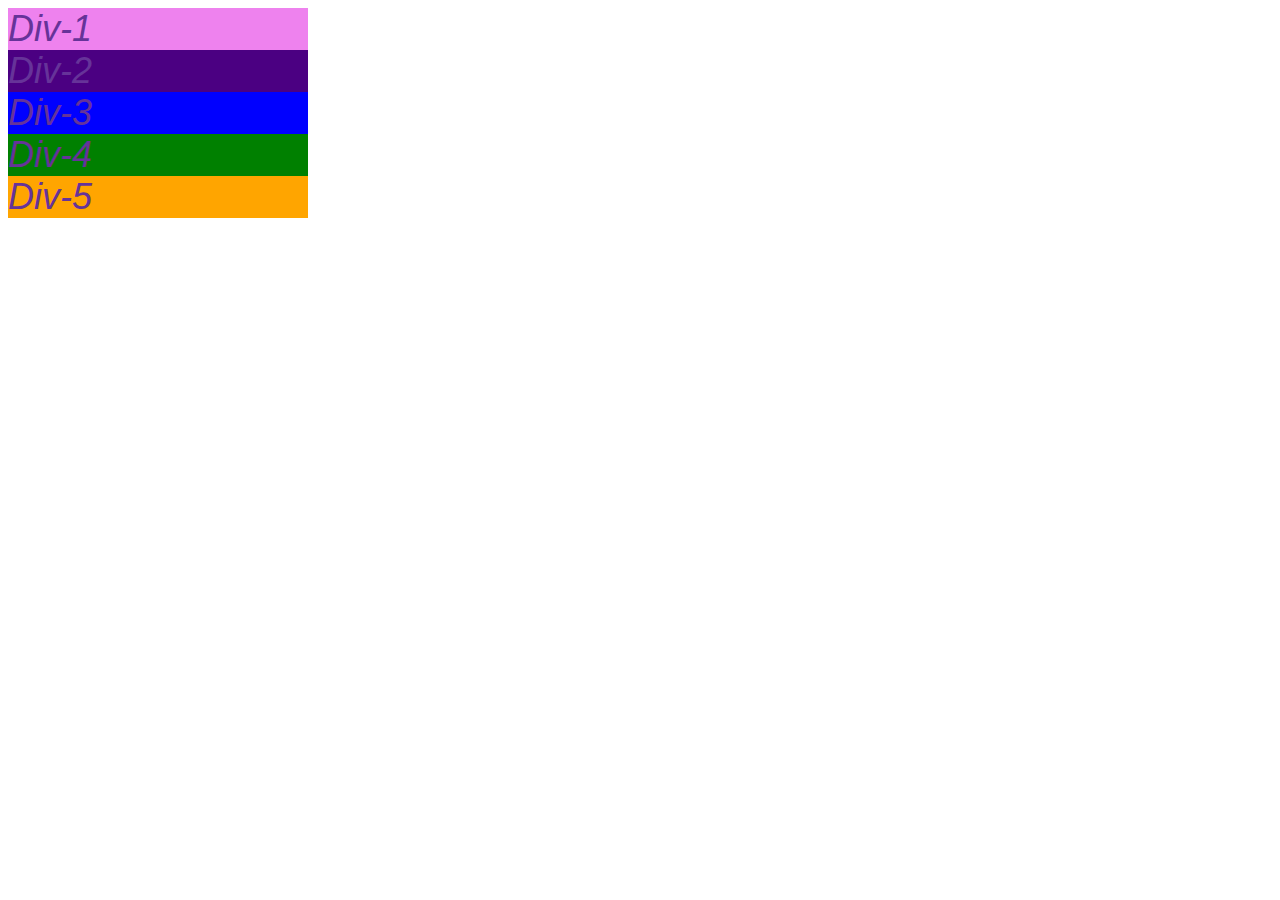
<file: HTML Practice/New folder/index.html>
<!DOCTYPE html>
<html lang="en">
    <head>
        <title>Document</title>
       <link rel="stylesheet" type="text/css" href="styles.css">
    </head>
    <body>
    <div id="D1" class="divclass">    
        <div id="d1">Div-1</div>
        <div id="d2"> Div-2</div>
        <div id="d3">Div-3</div>
        <div id="d4">Div-4</div>
        <div id="d5">Div-5</div>
    </div>    
    </body>
</html>
</file>
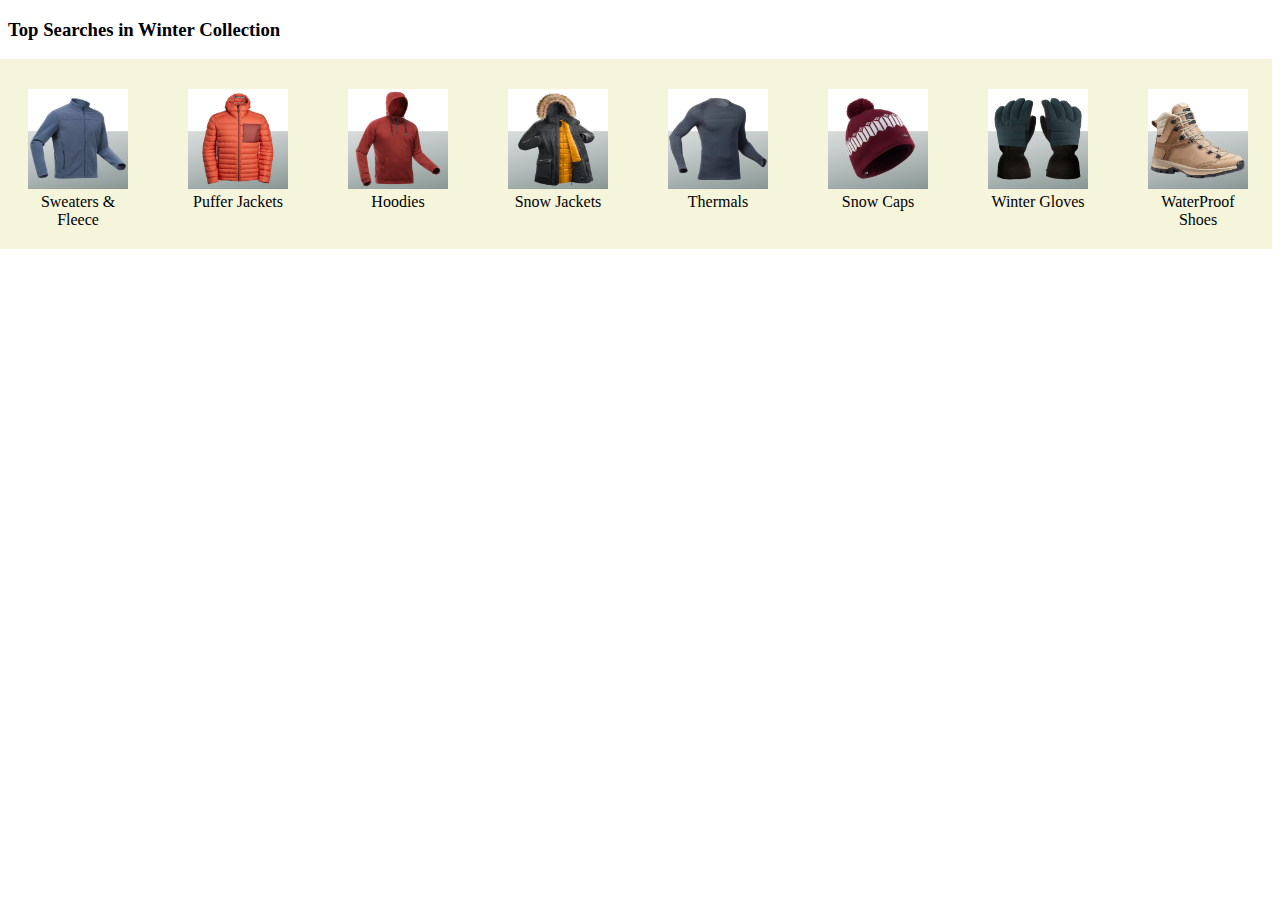
<file: HTML Practice/New/index.html>
<!DOCTYPE html>
<html lang="en">
<head>
    <title>Document</title>
    <link rel="stylesheet" type="text/css" href="index.css">
</head>
<body>
    <h3>Top Searches in Winter Collection</h3>
<div id="maindiv">    
    <div id="d1" style="text-align: center;"><img src="1.avif" width="100px" height="100px"> Sweaters & Fleece</div>
    <div id="d2" style="text-align: center;"><img src="2.avif" width="100px" height="100px"> Puffer Jackets</div>
    <div id="d3" style="text-align: center;"><img src="3.avif" width="100px" height="100px">Hoodies</div>
    <div id="d4" style="text-align: center;"><img src="4.avif" width="100px" height="100px">Snow Jackets</div>
    <div id="d5" style="text-align: center;"><img src="5.avif" width="100px" height="100px">Thermals</div>
    <div id="d5" style="text-align: center;"><img src="6.avif" width="100px" height="100px">Snow Caps</div>
    <div id="d5" style="text-align: center;"><img src="7.avif" width="100px" height="100px">Winter Gloves</div>
    <div id="d5" style="text-align: center;"><img src="8.avif" width="100px" height="100px">WaterProof Shoes</div>
    
</div>
</body>
</html>
</file>
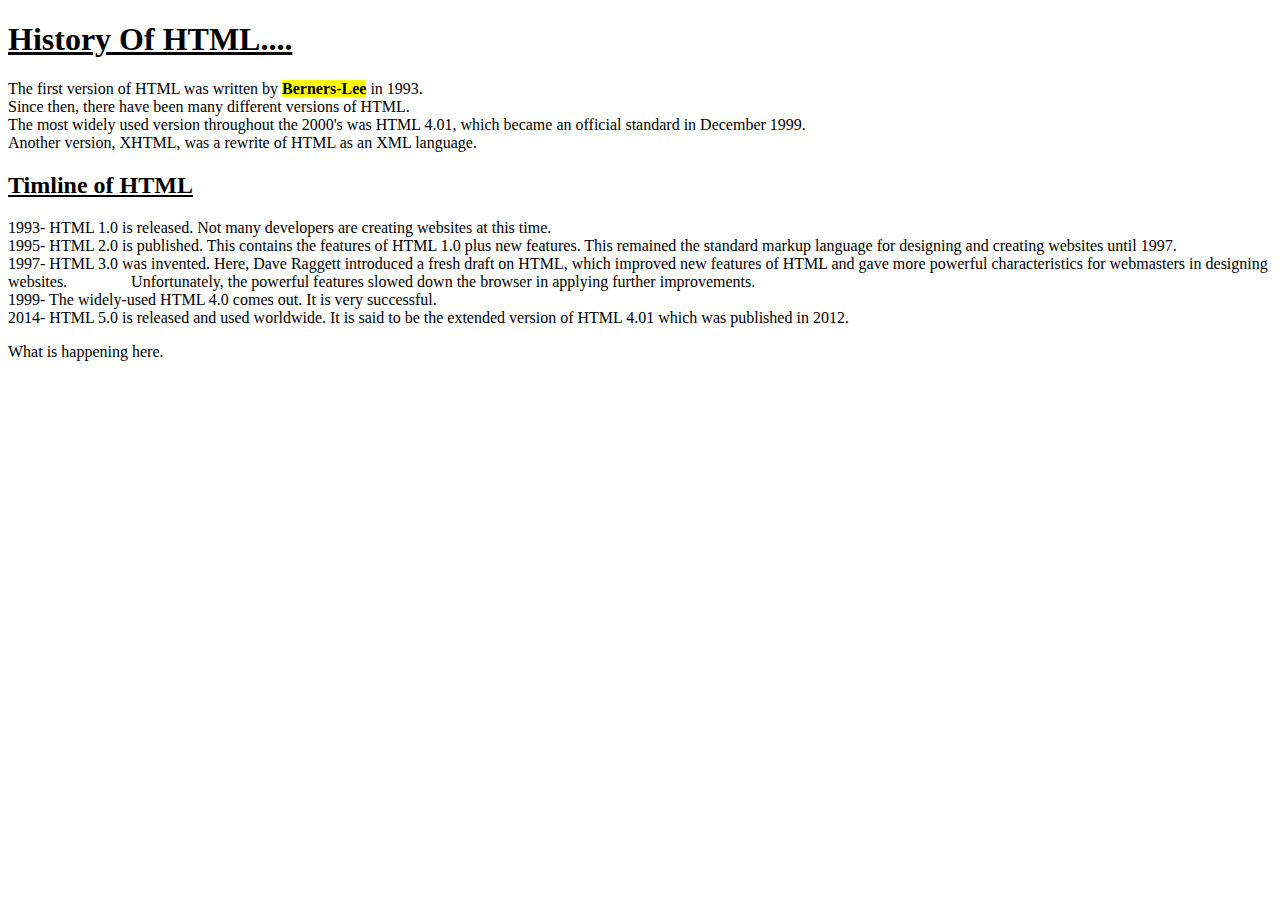
<file: HTML Practice/HTML Tags Practice.html>
<!DOCTYPE html>
<!-- saved from url=(0036)http://127.0.0.1:5500/Practice1.html -->
<html><head><meta http-equiv="Content-Type" content="text/html; charset=UTF-8">
        <title>HTML Tags Practice</title>
    </head>
    <body>
        <h1><u>History Of HTML....</u></h1>
        <p>The first version of HTML was written by <mark><b> Berners-Lee</b></mark> in 1993. <br>
           Since then, there have been many different versions of HTML. <br>
            The most widely used version throughout the 2000's was HTML 4.01, 
            which became an official standard in December 1999.<br> Another version, 
            XHTML, was a rewrite of HTML as an XML language.</p>
            <h2><u> Timline of HTML</u></h2>
            <p contenteditable="true">1993- HTML 1.0 is released. Not many developers are creating websites at this time.<br>
                1995- HTML 2.0 is published. This contains the features of HTML 1.0 plus new features. This remained the standard markup language for designing and creating websites until 1997.
                <br>1997- HTML 3.0 was invented. Here, Dave Raggett introduced a fresh draft on HTML, which improved new features of HTML and gave more powerful characteristics for webmasters in designing websites.&nbsp; &nbsp; &nbsp; &nbsp; &nbsp; &nbsp; &nbsp; &nbsp; Unfortunately, the powerful features slowed down the browser in applying further improvements.
                <br>1999- The widely-used HTML 4.0 comes out. It is very successful.
                <br>2014- HTML 5.0 is released and used worldwide. It is said to be the extended version of HTML 4.01 which was published in 2012.
                </p>
            <p contenteditable="true">What is happening here.</p>    

    <!-- Code injected by live-server -->
<script>
	// <![CDATA[  <-- For SVG support
	if ('WebSocket' in window) {
		(function () {
			function refreshCSS() {
				var sheets = [].slice.call(document.getElementsByTagName("link"));
				var head = document.getElementsByTagName("head")[0];
				for (var i = 0; i < sheets.length; ++i) {
					var elem = sheets[i];
					var parent = elem.parentElement || head;
					parent.removeChild(elem);
					var rel = elem.rel;
					if (elem.href && typeof rel != "string" || rel.length == 0 || rel.toLowerCase() == "stylesheet") {
						var url = elem.href.replace(/(&|\?)_cacheOverride=\d+/, '');
						elem.href = url + (url.indexOf('?') >= 0 ? '&' : '?') + '_cacheOverride=' + (new Date().valueOf());
					}
					parent.appendChild(elem);
				}
			}
			var protocol = window.location.protocol === 'http:' ? 'ws://' : 'wss://';
			var address = protocol + window.location.host + window.location.pathname + '/ws';
			var socket = new WebSocket(address);
			socket.onmessage = function (msg) {
				if (msg.data == 'reload') window.location.reload();
				else if (msg.data == 'refreshcss') refreshCSS();
			};
			if (sessionStorage && !sessionStorage.getItem('IsThisFirstTime_Log_From_LiveServer')) {
				console.log('Live reload enabled.');
				sessionStorage.setItem('IsThisFirstTime_Log_From_LiveServer', true);
			}
		})();
	}
	else {
		console.error('Upgrade your browser. This Browser is NOT supported WebSocket for Live-Reloading.');
	}
	// ]]>
</script>


<container id="my-app-container"></container></body></html>
</file>
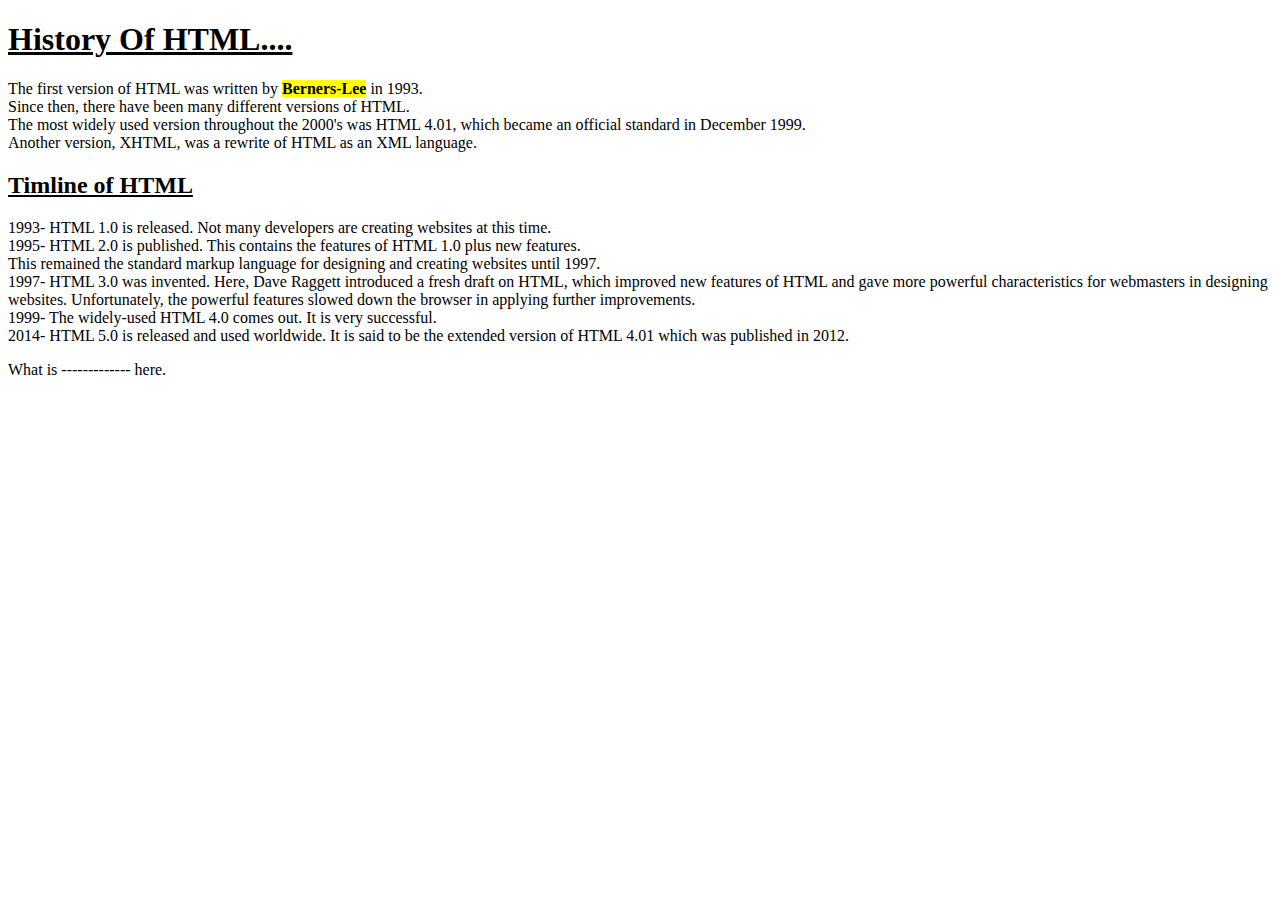
<file: HTML Practice/HTML PRACTICE1/Practice1.html>
<!DOCTYPE html>
<html>
    <head>
        <title>HTML Tags Practice</title>
    </head>
    <body>
        <h1><u>History Of HTML....</u></h1>
        <p>The first version of HTML was written by <mark><b> Berners-Lee</b></mark> in 1993. <br>
           Since then, there have been many different versions of HTML. <br>
            The most widely used version throughout the 2000's was HTML 4.01, 
            which became an official standard in December 1999.<br> Another version, 
            XHTML, was a rewrite of HTML as an XML language.</p>
            <h2><u> Timline of HTML</u></h2>
            <p contenteditable="true">1993- HTML 1.0 is released. Not many developers are creating websites at this time.<br>
                1995- HTML 2.0 is published. This contains the features of HTML 1.0 plus new features.<br> This remained the standard markup language for designing and creating websites until 1997.
                <br>1997- HTML 3.0 was invented. Here, Dave Raggett introduced a fresh draft on HTML, which improved new features of HTML and gave more powerful characteristics for webmasters in designing websites. Unfortunately, the powerful features slowed down the browser in applying further improvements.
                <br>1999- The widely-used HTML 4.0 comes out. It is very successful.
                <br>2014- HTML 5.0 is released and used worldwide. It is said to be the extended version of HTML 4.01 which was published in 2012.
                </p>
            <p contenteditable="true">What is ------------- here.</p>    

    </body>
</html>
</file>
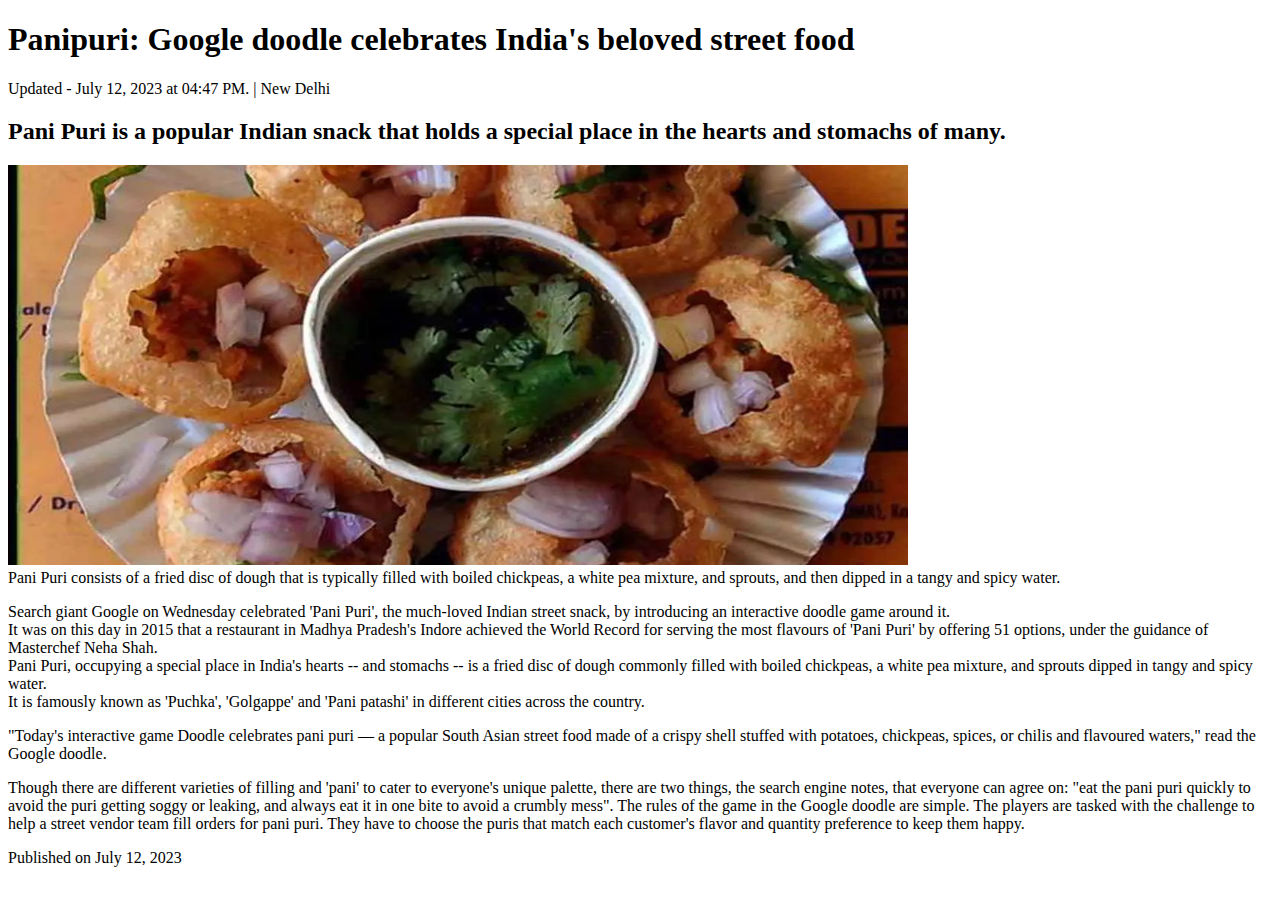
<file: HTML Practice/ProjectTable/ArticleTemp.html>
<!DOCTYPE html>
<html>
    <head>
        <Title>Article</Title>
    </head>
    <body>
        <h1><b>Panipuri: Google doodle celebrates India's beloved street food</b></h1>
        <div class="bl-by-line">Updated - July 12, 2023 at 04:47 PM.
            | <span class="blue-color ksl-time-stamp dateline">
            New Delhi
        </span></div>
        <h2 class="bl-sub-text">
                Pani Puri is a popular Indian snack that holds a special place in the hearts and stomachs of many.
                </h2>
                <img src="ArticleImage.webp" width="900px" height="400"><br>
                <span class="bg-text-light">
                    Pani Puri consists of a fried disc of dough that is typically filled with boiled chickpeas, a white pea mixture, and sprouts, and then dipped in a tangy and spicy water.
                </span>    
        <p contenteditable="true">Search giant Google on Wednesday celebrated 'Pani Puri', the much-loved Indian street snack, 
            by introducing an interactive doodle game around it.<br> It was on this day in 2015 that a restaurant
             in Madhya Pradesh's Indore achieved the World Record for serving the most flavours of 'Pani Puri' 
             by offering 51 options, under the guidance of Masterchef Neha Shah. <br>Pani Puri, occupying a special 
             place in India's hearts -- and stomachs -- is a fried disc of dough commonly filled with boiled chickpeas,
            a white pea mixture, and sprouts dipped in tangy and spicy water.<br> It is famously known as 'Puchka', 
            'Golgappe' and 'Pani patashi' in different cities across the country.</p>
        <p>"Today's interactive game Doodle celebrates pani puri — a popular South Asian street food made of a crispy shell stuffed with potatoes, chickpeas, spices, or chilis and flavoured waters," read the Google doodle.</p>    
        <p>Though there are different varieties of filling and 'pani' to cater to everyone's unique palette, there are two things, the search engine notes, that everyone can agree on: "eat the pani puri quickly to avoid the puri getting soggy or leaking, and always eat it in one bite to avoid a crumbly mess".

            The rules of the game in the Google doodle are simple. The players are tasked with the challenge to help a street vendor team fill orders for pani puri. They have to choose the puris that match each customer's flavor and quantity preference to keep them happy.</p>
            <div class="share-date">Published on July 12, 2023 </div>
        </body>

   
</html>
</file>
<file: HTML Practice/New folder/styles.css>
div{
    color: rebeccapurple;
    font-size: 150%;
    background-color: gold;
    font-style: italic;
    font-family: Arial, Helvetica, sans-serif;
}
#d3{
     background-color:blue;
}
#d1{background-color: violet;
      
}
#d2{background-color: indigo;}
#d4{background-color: green;}
#d5{background-color: orange;}
#D1{
    width: 300px;
    height: 200px;
}
</file>
<file: HTML Practice/New/index.css>
#d1{
    color: black;
    background-color: red;
    width: 100px;
    height: 100px;
    margin: 30px;
    
}
#d2{
    background-color: blue;
    width: 100px;
    height: 100px;
    margin: 30px;
}
#d3{
    background-color: gray;
    width: 100px;
    height: 100px;
    margin: 30px;
}
#d4{
    background-color: green;
    width: 100px;
    height: 100px;
    margin: 30px;
}
#d5{
    background-color: blueviolet;
    width: 100px;
    height: 100px;
    margin: 30px;
}
#maindiv{
    background-color: beige;
    height: 190px;
    display: flex;
    margin-left: -10px;
}
</file>
